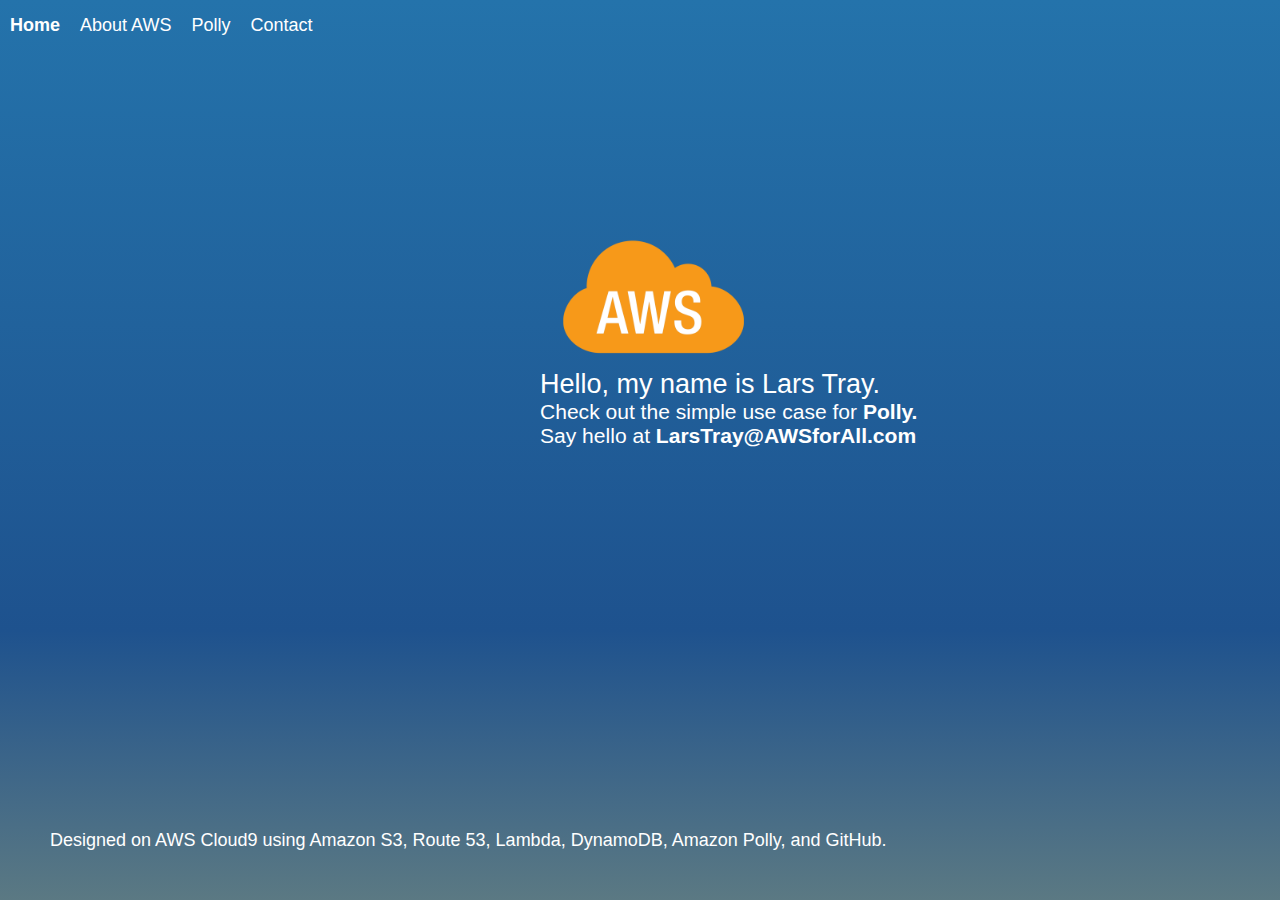
<file: AWSForAll/AWSForAll Site/index.html>
<!DOCTYPE html>
<html lang="en">

<head>
  <!-- Global site tag (gtag.js) - Google Analytics -->
  <script async src="https://www.googletagmanager.com/gtag/js?id=UA-88001999-2"></script>
  <script>
    window.dataLayer = window.dataLayer || [];
    function gtag(){dataLayer.push(arguments);}
    gtag('js', new Date());

    gtag('config', 'UA-88001999-2');
  </script>
    <meta charset="utf-8">
    <title>AWS for All</title>
    <meta name="description" content="" />
    <link href="css/styles.css" rel="stylesheet">
    <link href="css/gradients.css" rel="stylesheet">
</head>

<body class="">
    <div class="wrapper">
        <div class="graphics">
            <div class="tower">
                <svg version="1.1" id="Layer_1" xmlns="http://www.w3.org/2000/svg" xmlns:xlink="http://www.w3.org/1999/xlink" x="0px" y="0px"
                     viewBox="-11 170 1000 429" enable-background="new -11 170 1000 429" xml:space="preserve">
                    <path class="path" fill="none" stroke="#FFFFFF" stroke-width="2" stroke-miterlimit="10" d="M989,595H712v-35c0,0,4.5-1.8,8-3
                                                                                                  c5.2-1.8,12.5,5.3,22-4c3.4-3.4-0.9-7.8-0.4-10.1c0.7-3.1,4.4-6.8,1.6-11.4c-2.6-4.2-6.9-3.6-8.2-5.5c-1.7-2.3-2.2-6.3-7-9
                                                                                                  c-5.6-3.1-9.9,0.2-13-1c-2.5-0.9-2.3-5-9-5c-4.8,0-7.2,4.8-10,5c-2.3,0.2-4.9-4.5-10-2c-5.5,2.8-4,7.3-6,9c-1.4,1.2-3.1,3.2-6,4.2
                                                                                                  c-2.6,0.9-4.9,3-4,8.8c0.6,3.7,6.8,4.1,7.5,6c1,2.9-6.4,6.2-2.5,12c3,4.5,9,1.6,12,1c1.9-0.4,7.1-0.7,8,0c3.4,2.5,9,5,9,5v35
                                                                                                  l-506-1.5L182.3,444l0.3-0.8v-69.6l-0.2-0.2l12.3-72.3c10.9-2.6,16.5-6.5,16.5-6.5l-5.2-2.9l1.1-5.8l15-3.3l-10.1-3.9l1.2-4.6
                                                                                                  c-15.8-8.3-32.2-11-32.2-11v-3.6l4.1-6.5h-4.9v-4.4h-8.3V244h-1.2l-1.7-31.2l-1-1.3l-1,1.3l-1.7,31.2h-1.2v4.8h-8.3v4.4h-4.9
                                                                                                  l4.1,6.5v3.6c0,0-16.5,2.7-32.2,11l1.2,4.6l-10.1,3.9l15,3.3l1.1,5.8l-5.1,2.9c0,0,5.5,3.9,16.4,6.5l12.3,72.4l-0.1,0.1v69.6
                                                                                                  l0.3,0.8l-14.6,149.4h-1.2H-11"/>
                    <path class="path" fill="none" stroke="#FFFFFF" stroke-width="2" stroke-miterlimit="10" d="M8,393.7c0-13.5,12.1-10.8,15.6-14.7
                                                                                                  c2.8-3.2-1-8.8,9-13.9c7.9-4.1,9.7,1,13.1,0.8c4.5-0.3,3.3-6.7,14.7-6.6c12.7,0.2,11.2,8.4,14.7,10.6c3,1.9,7.9-2.1,13.9,4.1
                                                                                                  c3.8,4,1.3,7.4,2.5,9.8c2.2,4.4,14.7,0.9,14.7,13.9c0,12.2-13.5,8.3-17.2,10.6c-3.6,2.3-4.4,9.3-13.1,11.5c-8,2-9.5-4-13.9-4.1
                                                                                                  c-5-0.1-5.5,8.6-18.8,6.6c-12.3-1.9-12.3-9.1-16.4-12.3C21.9,406.3,8,408.6,8,393.7z"/>
                    <path class="path" fill="none" stroke="#FFFFFF" stroke-width="2" stroke-miterlimit="10" d="M325.1,313.9c-3.9,3-3.9,10-15.7,11.8
                                                                                                  c-12.8,2-13.3-6.4-18-6.3c-4.3,0.1-5.7,5.8-13.3,3.9c-8.4-2.1-9.1-8.8-12.5-11c-3.6-2.3-16.5,1.5-16.5-10.2c0-12.4,12-9.1,14.1-13.3
                                                                                                  c1.1-2.3-1.3-5.6,2.4-9.4c5.8-6,10.4-2.1,13.3-3.9c3.4-2.1,2-10,14.1-10.2c11-0.2,9.9,6,14.1,6.3c3.3,0.2,5-4.7,12.5-0.8
                                                                                                  c9.6,4.9,6,10.3,8.6,13.3c3.3,3.7,14.9,1.2,14.9,14.1C343.1,312.5,329.8,310.3,325.1,313.9z"/>
                    <path class="path" fill="none" stroke="#FFFFFF" stroke-width="2" stroke-miterlimit="10" d="M18.4,229.5c0-13.5,12.1-10.8,15.6-14.7
                                                                                                  c2.8-3.2-1-8.8,9-13.9c7.9-4.1,9.7,1,13.1,0.8c4.5-0.3,3.3-6.7,14.7-6.6c12.7,0.2,11.2,8.4,14.7,10.6c3,1.9,7.9-2.1,13.9,4.1
                                                                                                  c3.8,4,1.3,7.4,2.5,9.8c2.2,4.4,14.7,0.9,14.7,13.9c0,12.2-13.5,8.3-17.2,10.6c-3.6,2.3-4.4,9.3-13.1,11.5c-8,2-9.5-4-13.9-4.1
                                                                                                  c-5-0.1-5.5,8.6-18.8,6.6c-12.3-1.9-12.3-9.1-16.4-12.3C32.2,242.1,18.4,244.4,18.4,229.5z"/>
                    <path class="path" fill="none" stroke="#FFFFFF" stroke-width="2" stroke-miterlimit="10" d="M215.8,398.8c0-13.5,12.1-10.8,15.6-14.7
                                                                                                  c2.8-3.2-1-8.8,9-13.9c7.9-4.1,9.7,1,13.1,0.8c4.5-0.3,3.3-6.7,14.7-6.6c12.7,0.2,11.2,8.4,14.7,10.6c3,1.9,7.9-2.1,13.9,4.1
                                                                                                  c3.8,4,1.3,7.4,2.5,9.8c2.2,4.4,14.7,0.9,14.7,13.9c0,12.2-13.5,8.3-17.2,10.6c-3.6,2.3-4.4,9.3-13.1,11.5c-8,2-9.5-4-13.9-4.1
                                                                                                  c-5-0.1-5.5,8.6-18.8,6.6c-12.3-1.9-12.3-9.1-16.4-12.3C229.7,411.3,215.8,413.6,215.8,398.8z"/>
                </svg>

            </div>
        </div>

        <header>
            <nav class="website-nav">
                <ul>
                    <li><a class="home-link" href="index.html">Home</a></li>
                    <li><a href="https://aws.amazon.com/what-is-cloud-computing/">About AWS</a></li>
                    <li><a href="https://s3.amazonaws.com/awsforall-polly/index.html">Polly</a></li>
                    <li><a href="contact.html">Contact</a></li>
                </ul>
            </nav>
        </header>

        <div class="message">
            <a class="twitter-link" href="https://aws.amazon.com"><img src="img/awsImage.png"/></a>
            <div class="text">
                <h2>Hello, my name is Lars Tray.</h2>
                <h3>Check out the simple use case for <a href="https://s3.amazonaws.com/awsforall-polly/index.html"><strong>Polly.</strong></a></h3>
                <h3>Say hello at <a class="home-link" href="mailto:larstray@awsforall.com">LarsTray@AWSforAll.com</a></h3>
            </div>
        </div>
    </div>

    <footer>
        <p class="footer-contents">Designed on AWS Cloud9 using Amazon S3, Route 53, Lambda, DynamoDB, Amazon Polly, and GitHub.
        </p>
    </footer>

    <script src="js/set-background.js"></script>
</body>

</html>
</file>
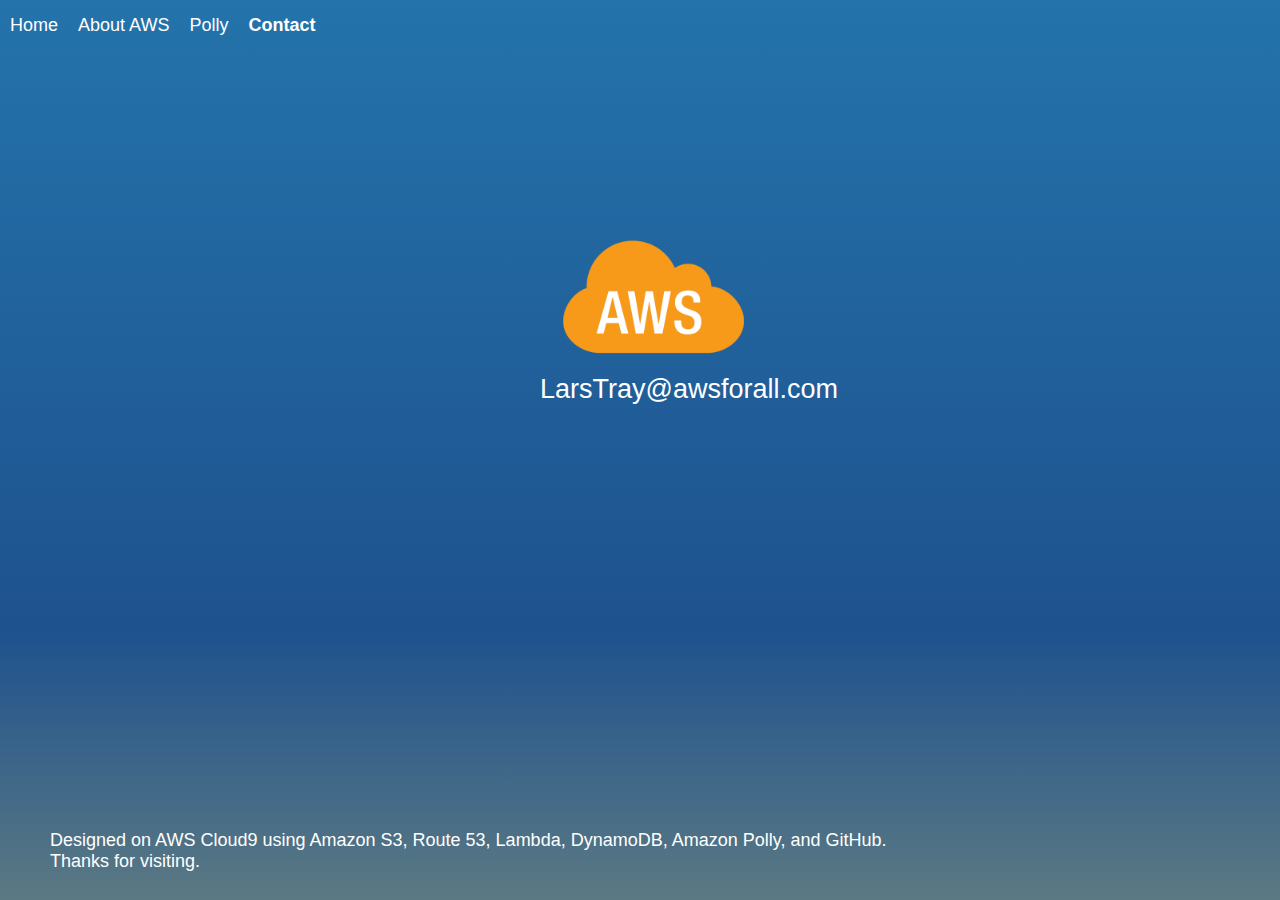
<file: AWSForAll/AWSForAll Site/contact.html>
<!DOCTYPE html>
<html lang="en">

<head>
  <!-- Global site tag (gtag.js) - Google Analytics -->
  <script async src="https://www.googletagmanager.com/gtag/js?id=UA-88001999-2"></script>
  <script>
    window.dataLayer = window.dataLayer || [];
    function gtag(){dataLayer.push(arguments);}
    gtag('js', new Date());

    gtag('config', 'UA-88001999-2');
  </script>
    <meta charset="utf-8">
    <title>AWS for All</title>
    <meta name="description" content="" />
    <link href="css/styles.css" rel="stylesheet">
    <link href="css/gradients.css" rel="stylesheet">
</head>

<body class="">
    <div class="wrapper">
        <div class="graphics">
            <div class="tower">
                <svg version="1.1" id="Layer_1" xmlns="http://www.w3.org/2000/svg" xmlns:xlink="http://www.w3.org/1999/xlink" x="0px" y="0px"
                     viewBox="-11 170 1000 429" enable-background="new -11 170 1000 429" xml:space="preserve">
                    <path class="path" fill="none" stroke="#FFFFFF" stroke-width="2" stroke-miterlimit="10" d="M989,595H712v-35c0,0,4.5-1.8,8-3
                                                                                                  c5.2-1.8,12.5,5.3,22-4c3.4-3.4-0.9-7.8-0.4-10.1c0.7-3.1,4.4-6.8,1.6-11.4c-2.6-4.2-6.9-3.6-8.2-5.5c-1.7-2.3-2.2-6.3-7-9
                                                                                                  c-5.6-3.1-9.9,0.2-13-1c-2.5-0.9-2.3-5-9-5c-4.8,0-7.2,4.8-10,5c-2.3,0.2-4.9-4.5-10-2c-5.5,2.8-4,7.3-6,9c-1.4,1.2-3.1,3.2-6,4.2
                                                                                                  c-2.6,0.9-4.9,3-4,8.8c0.6,3.7,6.8,4.1,7.5,6c1,2.9-6.4,6.2-2.5,12c3,4.5,9,1.6,12,1c1.9-0.4,7.1-0.7,8,0c3.4,2.5,9,5,9,5v35
                                                                                                  l-506-1.5L182.3,444l0.3-0.8v-69.6l-0.2-0.2l12.3-72.3c10.9-2.6,16.5-6.5,16.5-6.5l-5.2-2.9l1.1-5.8l15-3.3l-10.1-3.9l1.2-4.6
                                                                                                  c-15.8-8.3-32.2-11-32.2-11v-3.6l4.1-6.5h-4.9v-4.4h-8.3V244h-1.2l-1.7-31.2l-1-1.3l-1,1.3l-1.7,31.2h-1.2v4.8h-8.3v4.4h-4.9
                                                                                                  l4.1,6.5v3.6c0,0-16.5,2.7-32.2,11l1.2,4.6l-10.1,3.9l15,3.3l1.1,5.8l-5.1,2.9c0,0,5.5,3.9,16.4,6.5l12.3,72.4l-0.1,0.1v69.6
                                                                                                  l0.3,0.8l-14.6,149.4h-1.2H-11"/>
                    <path class="path" fill="none" stroke="#FFFFFF" stroke-width="2" stroke-miterlimit="10" d="M8,393.7c0-13.5,12.1-10.8,15.6-14.7
                                                                                                  c2.8-3.2-1-8.8,9-13.9c7.9-4.1,9.7,1,13.1,0.8c4.5-0.3,3.3-6.7,14.7-6.6c12.7,0.2,11.2,8.4,14.7,10.6c3,1.9,7.9-2.1,13.9,4.1
                                                                                                  c3.8,4,1.3,7.4,2.5,9.8c2.2,4.4,14.7,0.9,14.7,13.9c0,12.2-13.5,8.3-17.2,10.6c-3.6,2.3-4.4,9.3-13.1,11.5c-8,2-9.5-4-13.9-4.1
                                                                                                  c-5-0.1-5.5,8.6-18.8,6.6c-12.3-1.9-12.3-9.1-16.4-12.3C21.9,406.3,8,408.6,8,393.7z"/>
                    <path class="path" fill="none" stroke="#FFFFFF" stroke-width="2" stroke-miterlimit="10" d="M325.1,313.9c-3.9,3-3.9,10-15.7,11.8
                                                                                                  c-12.8,2-13.3-6.4-18-6.3c-4.3,0.1-5.7,5.8-13.3,3.9c-8.4-2.1-9.1-8.8-12.5-11c-3.6-2.3-16.5,1.5-16.5-10.2c0-12.4,12-9.1,14.1-13.3
                                                                                                  c1.1-2.3-1.3-5.6,2.4-9.4c5.8-6,10.4-2.1,13.3-3.9c3.4-2.1,2-10,14.1-10.2c11-0.2,9.9,6,14.1,6.3c3.3,0.2,5-4.7,12.5-0.8
                                                                                                  c9.6,4.9,6,10.3,8.6,13.3c3.3,3.7,14.9,1.2,14.9,14.1C343.1,312.5,329.8,310.3,325.1,313.9z"/>
                    <path class="path" fill="none" stroke="#FFFFFF" stroke-width="2" stroke-miterlimit="10" d="M18.4,229.5c0-13.5,12.1-10.8,15.6-14.7
                                                                                                  c2.8-3.2-1-8.8,9-13.9c7.9-4.1,9.7,1,13.1,0.8c4.5-0.3,3.3-6.7,14.7-6.6c12.7,0.2,11.2,8.4,14.7,10.6c3,1.9,7.9-2.1,13.9,4.1
                                                                                                  c3.8,4,1.3,7.4,2.5,9.8c2.2,4.4,14.7,0.9,14.7,13.9c0,12.2-13.5,8.3-17.2,10.6c-3.6,2.3-4.4,9.3-13.1,11.5c-8,2-9.5-4-13.9-4.1
                                                                                                  c-5-0.1-5.5,8.6-18.8,6.6c-12.3-1.9-12.3-9.1-16.4-12.3C32.2,242.1,18.4,244.4,18.4,229.5z"/>
                    <path class="path" fill="none" stroke="#FFFFFF" stroke-width="2" stroke-miterlimit="10" d="M215.8,398.8c0-13.5,12.1-10.8,15.6-14.7
                                                                                                  c2.8-3.2-1-8.8,9-13.9c7.9-4.1,9.7,1,13.1,0.8c4.5-0.3,3.3-6.7,14.7-6.6c12.7,0.2,11.2,8.4,14.7,10.6c3,1.9,7.9-2.1,13.9,4.1
                                                                                                  c3.8,4,1.3,7.4,2.5,9.8c2.2,4.4,14.7,0.9,14.7,13.9c0,12.2-13.5,8.3-17.2,10.6c-3.6,2.3-4.4,9.3-13.1,11.5c-8,2-9.5-4-13.9-4.1
                                                                                                  c-5-0.1-5.5,8.6-18.8,6.6c-12.3-1.9-12.3-9.1-16.4-12.3C229.7,411.3,215.8,413.6,215.8,398.8z"/>
                </svg>

            </div>
        </div>

        <header>
            <nav class="website-nav">
                <ul>
                    <li><a href="index.html">Home</a></li>
                    <li><a href="https://aws.amazon.com/what-is-cloud-computing/">About AWS</a></li>
                    <li><a href="https://s3.amazonaws.com/awsforall-polly/index.html">Polly</a></li>
                    <li><a class="home-link" href="contact.html">Contact</a></li>
                </ul>
            </nav>
        </header>

        <div class="message">
            <a class="twitter-link" href="https://aws.amazon.com"><img src="img/awsImage.png"/></a>
            <div class="text">
                <h1></h1>
                <h2>LarsTray@awsforall.com</h2>
            </div>
        </div>
    </div>

    <footer>
        <p class="footer-contents">Designed on AWS Cloud9 using Amazon S3, Route 53, Lambda, DynamoDB, Amazon Polly, and GitHub.
        </p>
        <p class="footer-contents">Thanks for visiting.
        </p>
    </footer>

    <script src="js/set-background.js"></script>
</body>

</html>
</file>
<file: AWSForAll/AWSForAll Site/css/styles.css>
* {
  margin: 0;
}

html, body {
  height: 100%;
}

html {
  margin: 0;
  padding: 0;
  font-family: Avenir, "Helvetica Neue", Roboto, sans-serif;
  font-size: 62.5%;
  color: white;
  background: linear-gradient(to bottom, #222a90 0%,#262ea9 70%,#2c37c7 100%);
}

body {
  font-size: 1.8rem;
}

h1, h2, h3 {
  font-weight: normal;
}

h1 {
  font-size: 3.5rem;
  margin-bottom: 0.5rem;
}

a {
  color: white;
  text-decoration: none;
}

.wrapper {
  min-height: 100%;
  height: auto !important;
  height: 100%;
  margin: 0 auto -7rem;
  position: relative;
}

footer, .push {
  height: 7rem;
}

footer .footer-contents {
  padding: 0 5rem;
  position: relative;
}

.website-nav {
  position: relative;
  padding: 1rem;
}

.website-nav ul {
  list-style: none;
  margin: 0;
  padding: 0;
}

.website-nav ul li {
  float: left;
  padding: 0.5rem 2rem 0.5rem 0;
  line-height: 21px;
}

.website-nav ul li a {
  color: white;
  text-decoration: none;
}

.home-link {
  font-weight: bold;
}

.message {
  position: relative;
  padding: 0 5rem;
  margin-bottom: 3rem;
  width: auto;
}

.message .twitter-link {
  float: left;
  margin-right: 20px;
}

.message .twitter-link img {
  width: 40px;
  height: 40px;
}

.message .text {
  float: left;
}

.message:after, .website-nav:after {
  content: " ";
  display: table;
  clear: both;
}

.graphics {
  display: none;
  position: absolute;
  bottom: 0;
  left: 0;
  margin-bottom: 0;
}

.graphics .tower svg {
  width: calc(100vw);
  height: calc(90vh);
}

.graphics .cloud {
  top: 30rem;
  position: relative;
}

.page-content {
  padding: 1rem 5rem;
}

.page-content p {
  margin-bottom: 1rem;
}

.path {
  stroke-dasharray: 4000;
  stroke-dashoffset: 4000;
  animation: dash 5s linear forwards;
}

@keyframes dash {
  to {
    stroke-dashoffset: 0;
  }
}

@media (min-height: 500px) and (min-width: 700px) {
  .message {
    padding: 0;
    width: 50%;
    left: calc(50vw - 5rem);
    top: calc(15vh - 5rem);
  }

  .message .text {
    padding-right: 0rem;
  }

  .graphics {
    display: block;
    margin-bottom: 6rem;
  }

  .message .twitter-link img {
    width: 30%;
    height: 30%;
  }

  .page-content {
    padding: 3rem 5rem;
  }

}

@media (min-height: 500px) and (min-width: 1240px) {
  .message {
    left: calc(50vw - 10rem);
    top: calc(25vh - 5rem);
  }

  h1 {
    font-size: 5rem;
  }

  .message .twitter-link img {
    width: 40%;
    height: 40%;
  }
}

@media (min-aspect-ratio: 11/5)  {
  .graphics {
    display: none;
  }
}
</file>
<file: AWSForAll/AWSForAll Site/css/gradients.css>
.heaven-0 { background: #00000c; }
.heaven-1 { background: linear-gradient(to bottom, #020111 85%, #191621 100%); }
.heaven-2 { background: linear-gradient(to bottom, #020111 60%, #20202c 100%); }
.heaven-3 { background: linear-gradient(to bottom, #020111 10%, #3a3a52 100%); }
.heaven-4 { background: linear-gradient(to bottom, #20202c 0%, #515175 100%); }
.heaven-5 { background: linear-gradient(to bottom, #40405c 0%, #6f71aa 80%, #8a76ab 100%); }
.heaven-6 { background: linear-gradient(to bottom, #4a4969 0%, #7072ab 50%, #cd82a0 100%); }
.heaven-7 { background: linear-gradient(to bottom, #757abf 0%, #8583be 60%, #eab0d1 100%); }
.heaven-8 { background: linear-gradient(to bottom, #82addb 0%, #ebb2b1 100%); }
.heaven-9 { background: linear-gradient(to bottom, #94c5f8 1%, #a6e6ff 70%, #b1b5ea 100%); }
.heaven-10 { background: linear-gradient(to bottom, #b7eaff 0%, #94dfff 100%); }
.heaven-11 { background: linear-gradient(to bottom, #9be2fe 0%, #67d1fb 100%); }
.heaven-12 { background: linear-gradient(to bottom, #90dffe 0%, #38a3d1 100%); }
.heaven-13 { background: linear-gradient(to bottom, #57c1eb 0%, #246fa8 100%); }
.heaven-14 { background: linear-gradient(to bottom, #2d91c2 0%, #1e528e 100%); }
.heaven-15 { background: linear-gradient(to bottom, #2473ab 0%, #1e528e 70%, #5b7983 100%); }
.heaven-16 { background: linear-gradient(to bottom, #1e528e 0%, #265889 50%, #9da671 100%); }
.heaven-17 { background: linear-gradient(to bottom, #1e528e 0%, #728a7c 50%, #e9ce5d 100%); }
.heaven-18 { background: linear-gradient(to bottom, #154277 0%, #576e71 30%, #e1c45e 70%, #b26339 100%); }
.heaven-19 { background: linear-gradient(to bottom, #163c52 0%, #4f4f47 30%, #c5752d 60%, #b7490f 80%, #2f1107 100%); }
.heaven-20 { background: linear-gradient(to bottom, #071b26 0%, #071b26 30%, #8a3b12 80%, #240e03 100%); }
.heaven-21 { background: linear-gradient(to bottom, #010a10 30%, #59230b 80%, #2f1107 100%); }
.heaven-22 { background: linear-gradient(to bottom, #090401 50%, #4B1d06 100%); }
.heaven-23 { background: linear-gradient(to bottom, #00000c 80%, #150800 100%); }
</file>
